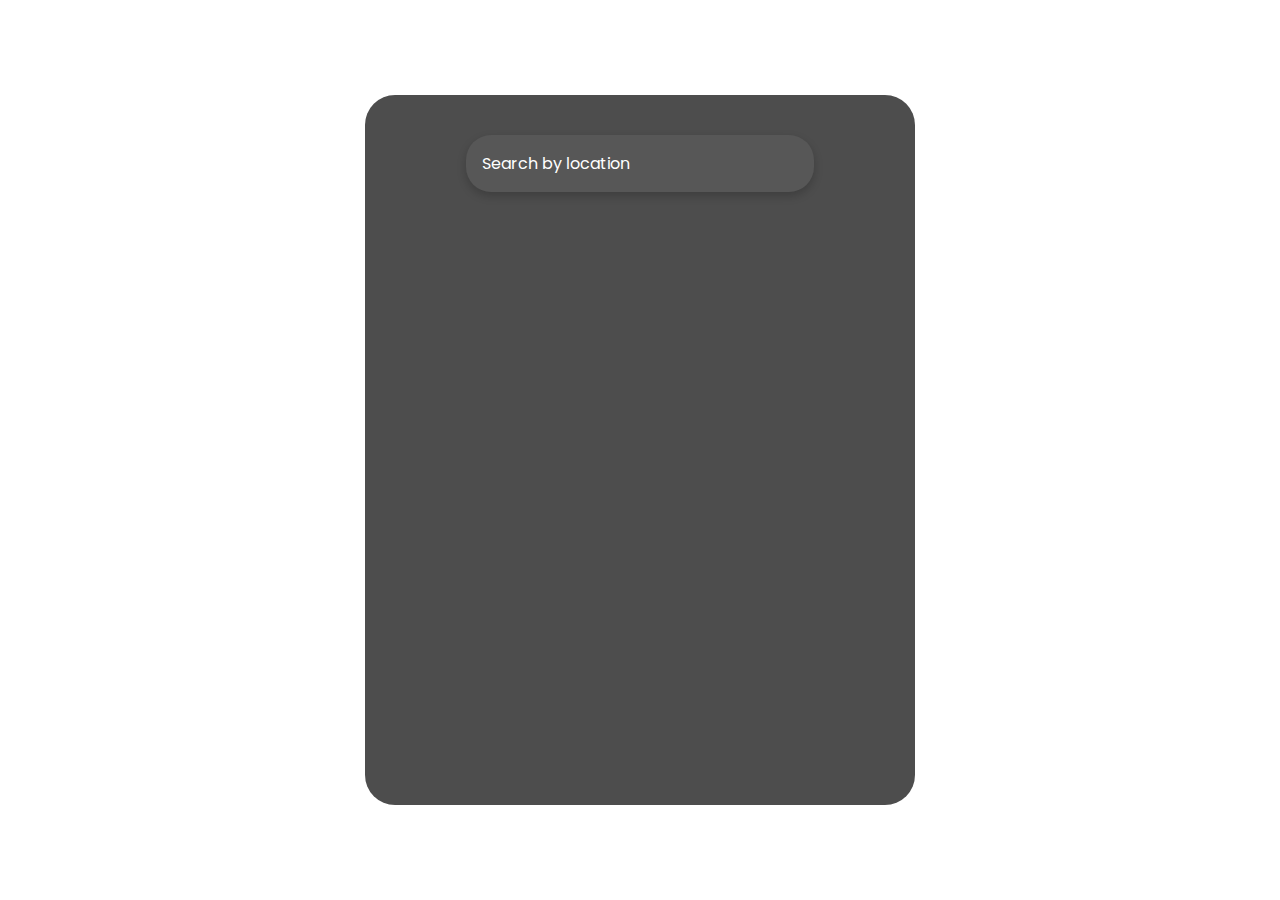
<file: Weatherapp/index.html>
<!DOCTYPE html>
<html lang="en">

<head>
    <meta charset="UTF-8" />
    <meta name="viewport" content="width=device-width, initial-scale=1.0" />
    <title>Weather App</title>
    <link rel="stylesheet" type="text/css" href="style.css" />
    <script src="script.js" defer></script>
</head>

<body>
    <div class="card">
        <form id="form">
            <input type="text" id="search" placeholder="Search by location" autocomplete="off" />
        </form>
        <main id="main"></main>
    </div>
</body>

</html>
</file>
<file: Weatherapp/style.css>
@import url("https://fonts.googleapis.com/css2?family=Poppins:wght@200;400;600&display=swap");

body {
    background-image: url("https://images.unsplash.com/photo-1483728642387-6c3bdd6c93e5?ixlib=rb-1.2.1&ixid=MnwxMjA3fDB8MHxwaG90by1wYWdlfHx8fGVufDB8fHx8&auto=format&fit=crop&w=2076&q=80");
    background-size: cover;

    font-family: "Poppins", sans-serif;
    display: flex;
    flex-direction: column;
    align-items: center;
    justify-content: center;
    margin: 0;
    height: 100vh;
}

::placeholder {
    color: #fff;
}

input {
    background-color: #575757;
    border: none;
    border-radius: 25px;
    box-shadow: 0 4px 10px rgba(0, 0, 0, 0.2);
    font-family: inherit;
    font-size: 1rem;
    padding: 1rem;
    min-width: 300px;
    color: #fff;
    transition: 0.2s;
}

input#search:hover {
    background: #65747b;
}

input:focus {
    outline: none;
    align-items: center;
    margin-bottom: 0;
    padding-left: 85px;
}

.weather {
    font-size: 2rem;
    text-align: center;
}

.weather h2 {
    display: flex;
    align-items: center;
    margin-bottom: 0;
    padding-left: 90px;
}

.card {
    background: #000000b2;
    width: 100%;
    max-width: 470px;
    height: 70%;
    padding: 2.5em;
    text-align: center;
    border-radius: 30px;
    color: white;
}

.more-info p {
    font-size: 20px;
}

.more-info span {
    font-weight: 600;
}
</file>
